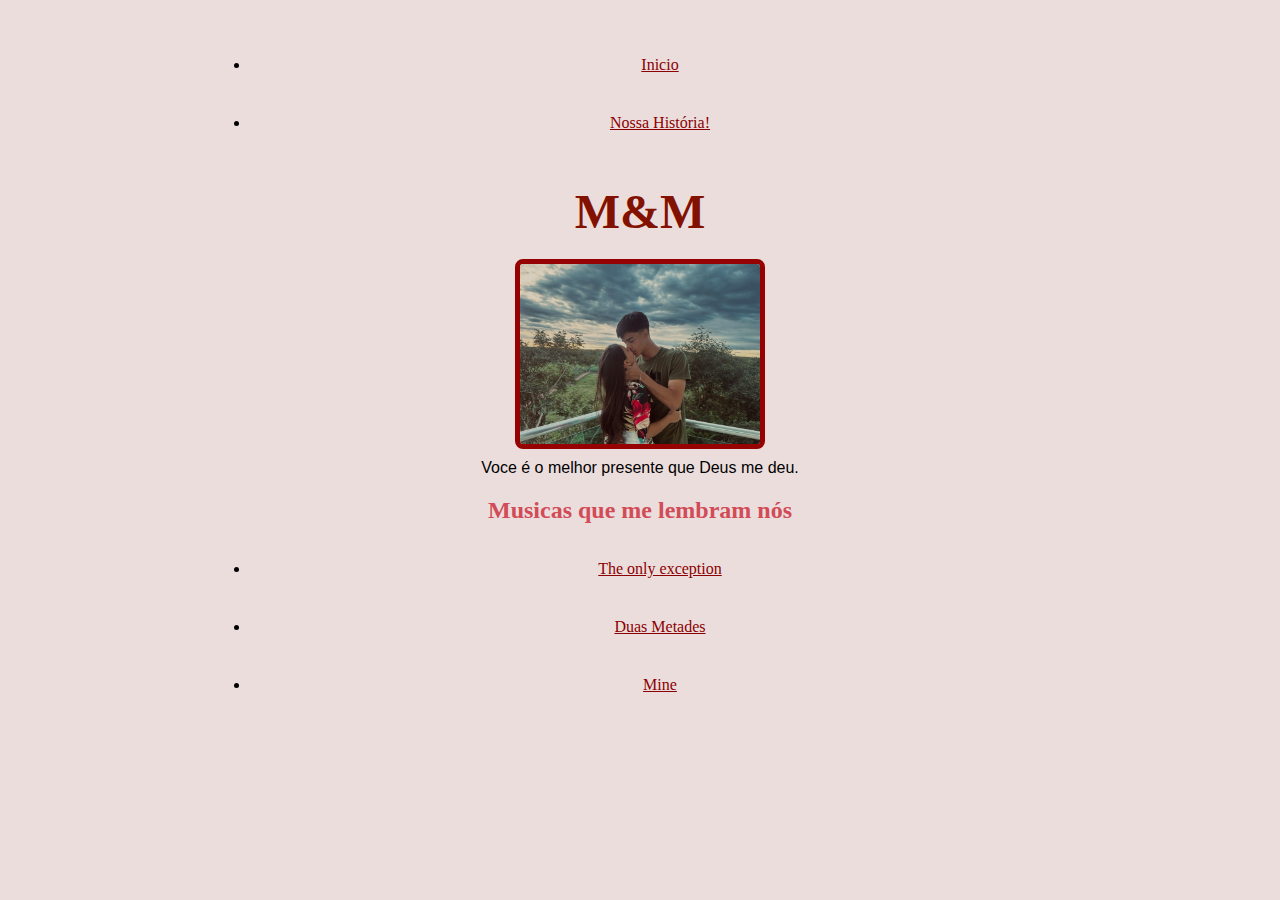
<file: index.html>
<!DOCTYPE html>
<html>
<head>
    <link rel="stylesheet" href="css/estilo.css">
    <title>M&M</title>
</head>
<body>
    <ul>
        <li><a href="index.html">Inicio</a></li>
        <li><a href="amor.html">Nossa História!</a> </li>
    </ul>
    <h1 class="titulo">M&M</h1>
    <img src="imgs/amor.jpg" alt="te amo">
    <p>Voce é o melhor presente que Deus me deu.</p>

    <h2 id= "subtitulo"> Musicas que me lembram nós</h2>
        <ul>
        <li><a href="https://open.spotify.com/intl-pt/track/7JIuqL4ZqkpfGKQhYlrirs?si=e13400babdf849b9">The only exception</a></li>
        <li><a href="https://open.spotify.com/intl-pt/track/3UStHHOyFXetR5621bKJBz?si=08fee757b67b4419">Duas Metades</a></li>
        <li> <a href="https://open.spotify.com/intl-pt/track/7G0gBu6nLdhFDPRLc0HdDG?si=14b9467c5c3f4c76">Mine</a></li>
        </ul>
</body>
</html>
</file>
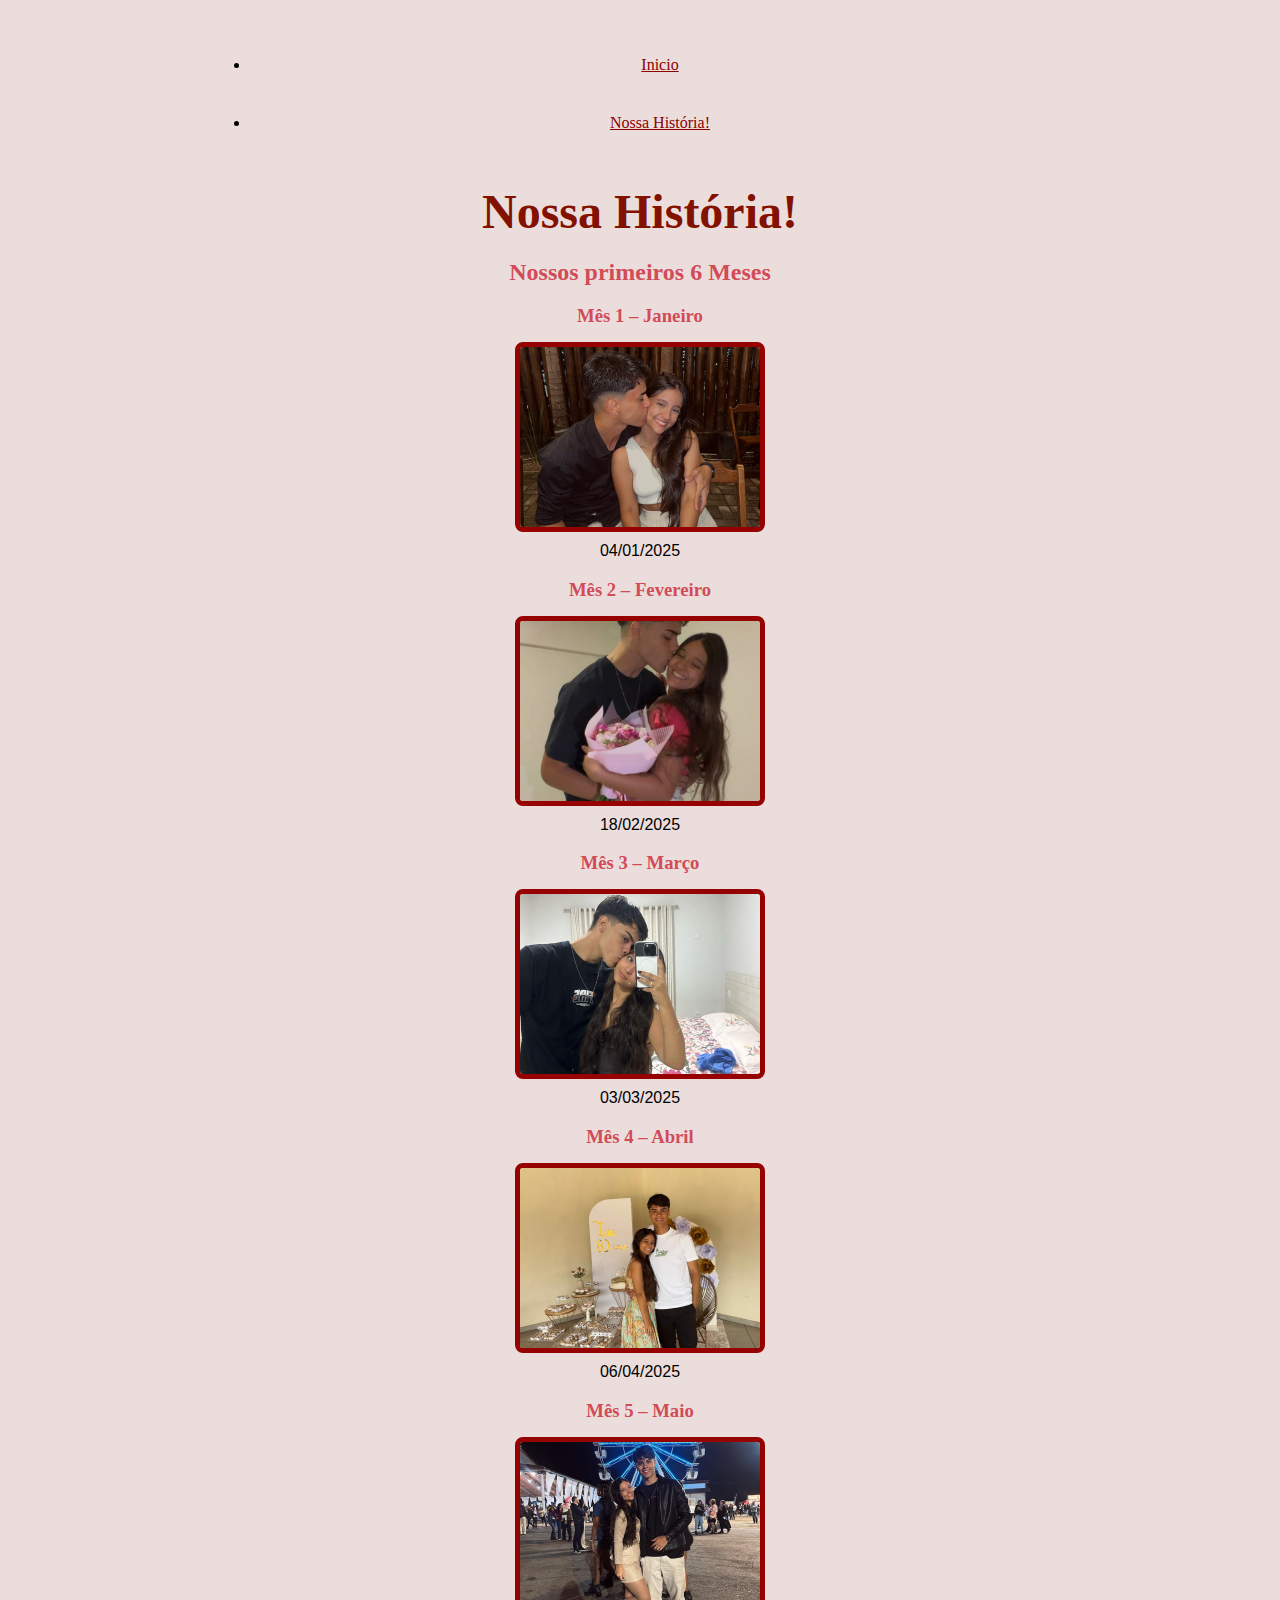
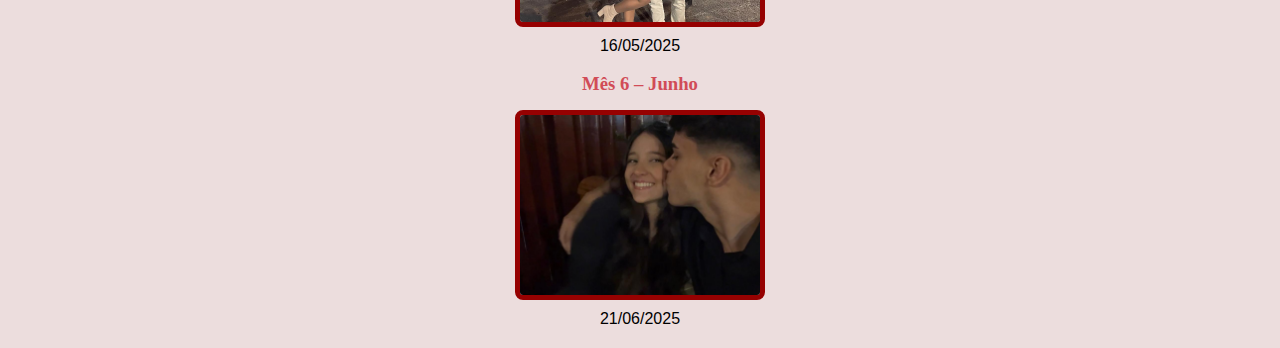
<file: amor.html>
<!DOCTYPE html>
<html>
<head>
  <title>Nosso Amor</title>
  <link rel="stylesheet" href="css/estilo.css">
</head>
<body>
    <ul>
        <li><a href="index.html">Inicio</a></li>
        <li><a href="amor.html">Nossa História!</a> </li>
    </ul>
  <h1 class="titulo">Nossa História!</h1>
  <h2 id="subtitulo">Nossos primeiros 6 Meses</h2>

  <div class="conteiner.mes">
    <div class="mes">
      <h3 id="subtitulo">Mês 1 – Janeiro</h3>
      <img src="imgs/janeiro.png" alt="Foto de Janeiro" />
      <p class=>04/01/2025</p>
    </div>
    <div class="mes">
      <h3 id="subtitulo">Mês 2 – Fevereiro</h3>
      <img src="imgs/fevereiro.png" alt="Foto de Fevereiro" />
      <p class=>18/02/2025</p>
    </div>
    <div class="mes">
      <h3 id="subtitulo">Mês 3 – Março</h3>
      <img src="imgs/marco.png" alt="Foto de Março" />
      <p class=>03/03/2025</p>
    </div>
    <div class="mes">
      <h3 id="subtitulo">Mês 4 – Abril</h3>
      <img src="imgs/abril.png" alt="Foto de Abril" />
      <p class=>06/04/2025</p>
    </div>
    <div class="mes">
      <h3 id="subtitulo">Mês 5 – Maio</h3>
      <img src="imgs/maio.png" alt="Foto de Maio" />
      <p class=>16/05/2025</p>
    </div>
    <div class="mes">
      <h3 id="subtitulo">Mês 6 – Junho</h3>
      <img src="imgs/junho.png" alt="Foto de Junho" />
      <p class=>21/06/2025</p>
    </div>
  </div>

</body>
</html>
</file>
<file: css/estilo.css>
img {
    width: 240px;
    height: 180px;
    object-fit: cover;
    border-color: #960101;
    border-width: 5px;
    border-style: solid;
    border-radius: 8px;
    display: block;
    margin: 0 auto 10px auto;
}

p {
    font-family: 'Gill Sans', 'Gill Sans MT', Calibri, 'Trebuchet MS', sans-serif;
    text-align: center;
    margin: 0;
}

.titulo {
    font-size: 3em;
    color: #821100; 
    margin-bottom: 20px;
    font-family: 'Georgia', serif;
    text-align: center;
}

#subtitulo {
    font-family: 'Times New Roman', Times, serif;
    color: #d14c57;
    text-align: center;
    margin-bottom: 15px;
}

body {
    max-width: 900px;
    box-sizing: border-box;
    margin: 0 auto;
    background-color: rgb(236, 221, 221);
    padding: 20px;
    text-align: center;
}

ul li a {
    display: inline-block;
    margin: 10px 0;
    color: #8b0000;
    padding: 10px 15px;
    border-radius: 10px;
    transition: background-color 0.3s;
}
ul li a:hover {
    background-color: #e4d5d5;
    color: white;
}
.container-meses {
    display: flex;
    flex-wrap: wrap;
    justify-content: center;
    gap: 40px;
}

.mes {
    flex: 0 1 45%;
    box-sizing: border-box;
}
</file>
